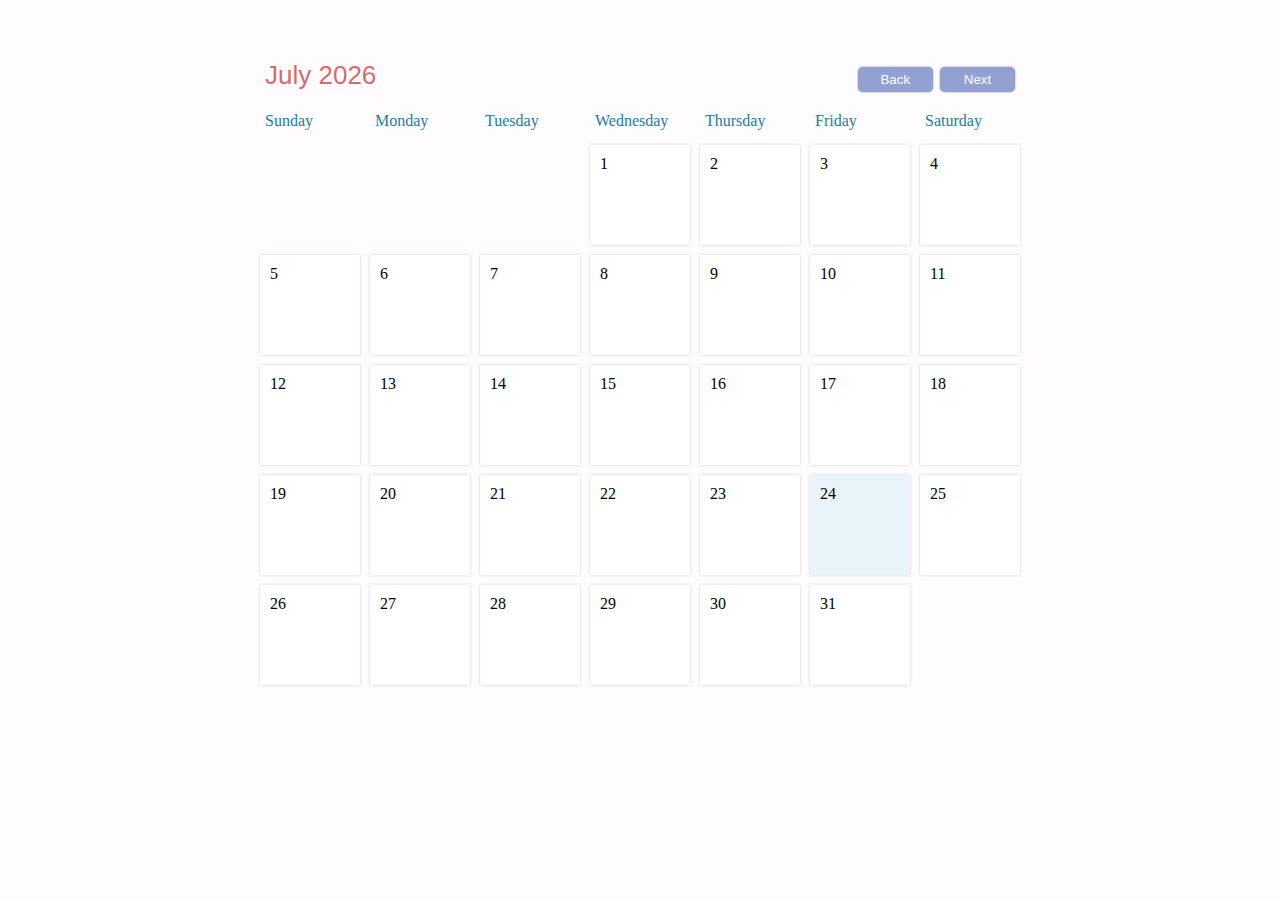
<file: JS-PROJECT/Calender/index.html>
<!DOCTYPE html>
<html lang="en">
  <head>
    <meta charset="UTF-8">
    <meta name="viewport" content="width=device-width, initial-scale=1.0">
    <title>Calendar App Vanilla JS</title>

    <link rel="stylesheet" href="style.css">
  </head>
  <body>
    
    <div id="container">
      <div id="header">
        <div id="monthDisplay"></div>
        <div>
          <button id="backButton">Back</button>
          <button id="nextButton">Next</button>
        </div>
      </div>

      <div id="weekdays">
        <div>Sunday</div>
        <div>Monday</div>
        <div>Tuesday</div>
        <div>Wednesday</div>
        <div>Thursday</div>
        <div>Friday</div>
        <div>Saturday</div>
      </div>

      <div id="calendar"></div>
    </div>

    <div id="newEventModal">
      <h2>New Event</h2>

      <input id="eventTitleInput" placeholder="Event Title" />

      <button id="saveButton">Save</button>
      <button id="cancelButton">Cancel</button>
    </div>

    <div id="deleteEventModal">
      <h2>Event</h2>

      <p id="eventText"></p>

      <button id="deleteButton">Delete</button>
      <button id="closeButton">Close</button>
    </div>

    <div id="modalBackDrop"></div>

    <script src="./script.js"></script>
  </body>
</html>
</file>
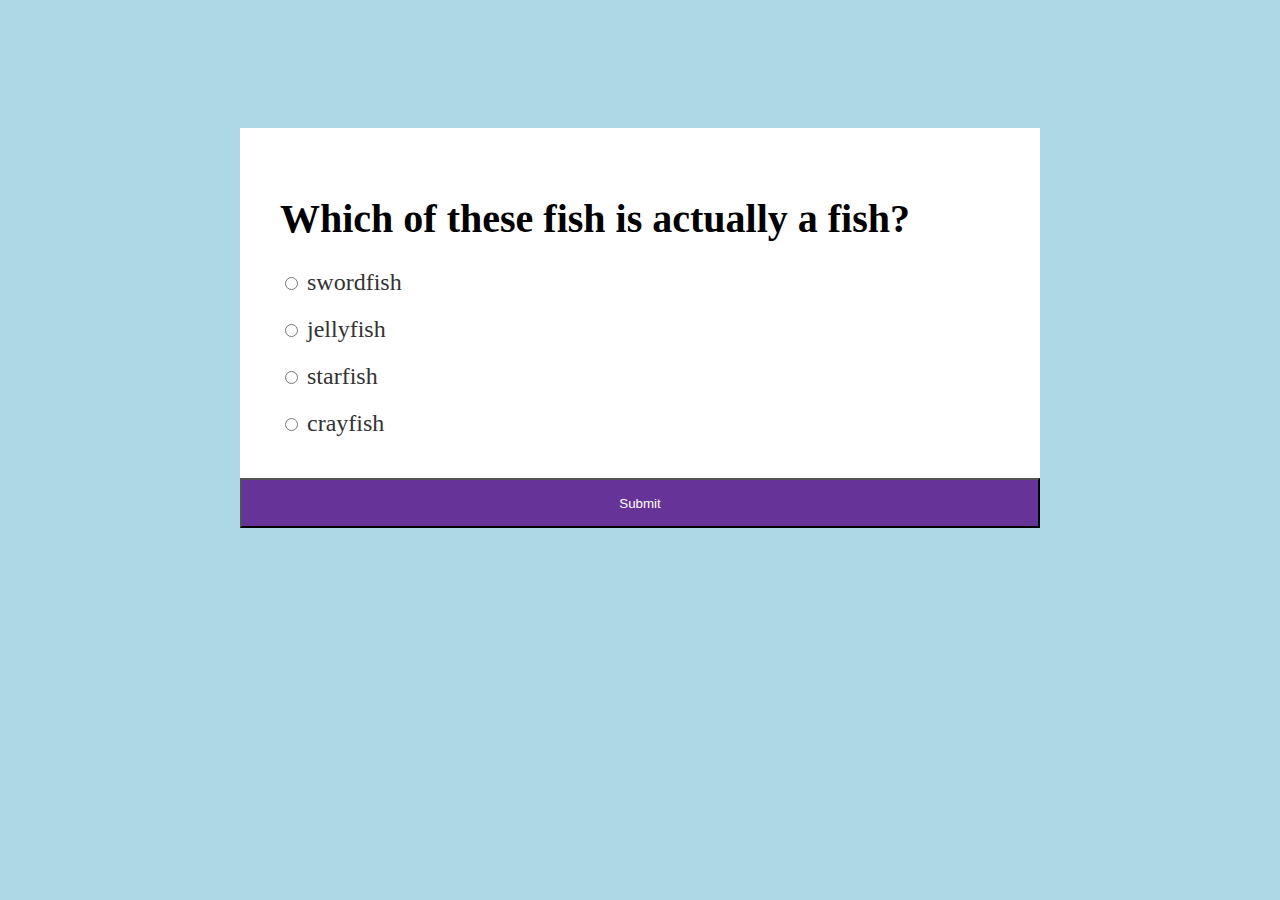
<file: JS-PROJECT/Quiz_app/quiz.html>
<!DOCTYPE html>
<html lang="en">
<head>
    <meta charset="UTF-8">
    <meta http-equiv="X-UA-Compatible" content="IE=edge">
    <meta name="viewport" content="width=device-width, initial-scale=1.0">
    <link href="https://fonts.googleapis.com/css2?family=Lato:wght@300;400;700&family=Montserrat:wght@300;400;500;700&display=swap" rel="stylesheet">
    <link rel="stylesheet" href="quiz.css">
    <title>Quiz App - Project-2</title>
</head>
<body>
   <div class="container">
    <div class="game">
        <div class="content">
            <h1 class="question"></h1>
            <div class="answers">
             
            </div>
            <button class="submit">Submit</button>
        </div>
    </div>
    <div class="result">
        <h1 class="title">Congratulations</h1>
        <h3 class="correct"></h3>
        <h3 class="wrong"></h3>
        <h2 class="score"></h2>
        <button class="playAgain">Play Again</button>
    </div>
   </div>
    <script src="quiz.js"></script>
</body>
</html>
</file>
<file: JS-PROJECT/Calender/style.css>
body {
    display: flex;
    margin-top: 50px;
    justify-content: center;
    background-color: #FFFCFF;
  }
  button {
    width: 75px;
    cursor: pointer;
    box-shadow: 0px 0px 2px gray;
    border: none;
    outline: none;
    padding: 5px;
    border-radius: 5px;
    color: white;
  }
  
  #header {
    padding: 10px;
    color: #d36c6c;
    font-size: 26px;
    font-family: sans-serif;
    display: flex;
    justify-content: space-between;
  }
  #header button {
    background-color:#92a1d1;
  }
  #container {
    width: 770px;
  }
  #weekdays {
    width: 100%;
    display: flex;
    color: #247BA0;
  }
  #weekdays div {
    width: 100px;
    padding: 10px;
  }
  #calendar {
    width: 100%;
    margin: auto;
    display: flex;
    flex-wrap: wrap;
  }
  .day {
    width: 100px;
    padding: 10px;
    height: 100px;
    cursor: pointer;
    box-sizing: border-box;
    background-color: white;
    margin: 5px;
    box-shadow: 0px 0px 3px #CBD4C2;
    display: flex;
    flex-direction: column;
    justify-content: space-between;
  }
  .day:hover {
    background-color: #e8faed;
  }
  
  .day + #currentDay {
    background-color:#e8f4fa;
  }
  .event {
    font-size: 10px;
    padding: 3px;
    background-color: #58bae4;
    color: white;
    border-radius: 5px;
    max-height: 55px;
    overflow: hidden;
  }
  .padding {
    cursor: default !important;
    background-color: #FFFCFF !important;
    box-shadow: none !important;
  }
  #newEventModal, #deleteEventModal {
    display: none;
    z-index: 20;
    padding: 25px;
    background-color: #e8f4fa;
    box-shadow: 0px 0px 3px black;
    border-radius: 5px;
    width: 350px;
    top: 100px;
    left: calc(50% - 175px);
    position: absolute;
    font-family: sans-serif;
  }
  #eventTitleInput {
    padding: 10px;
    width: 100%;
    box-sizing: border-box;
    margin-bottom: 25px;
    border-radius: 3px;
    outline: none;
    border: none;
    box-shadow: 0px 0px 3px gray;
  }
  #eventTitleInput.error {
    border: 2px solid red;
  }
  #cancelButton, #deleteButton {
    background-color: #d36c6c;
  }
  #saveButton, #closeButton {
    background-color: #92a1d1;
  }
  #eventText {
    font-size: 14px;
  }
  #modalBackDrop {
    display: none;
    top: 0px;
    left: 0px;
    z-index: 10;
    width: 100vw;
    height: 100vh;
    position: absolute;
    background-color: rgba(0,0,0,0.8);
  }
</file>
<file: JS-PROJECT/Quiz_app/quiz.css>
body{
    background: lightblue;
    display: flex;
    align-items: center;
    justify-content: center;
    margin-top: 10%;
}
.container{
    width: 800px;
    height: 400px;
    background: white;
    position: relative;
}
.game{
    /* display: none; */
}
.result{
    display: none;
    padding:50px;
    text-align: center;
}
.title{
    font-size: 40px;
}
.correct{
    color: green;
}
.wrong{
    color: red;
}
.playAgain{
    background: rebeccapurple;
    padding: 10px 20px;
    cursor: pointer;
    color: white;
    border: none;
}
.submit{
    width: 100%;
    height: 50px;
    background-color: rebeccapurple;
    cursor: pointer;
    color: white;
    position: absolute;
    bottom: 0px;
    left: 0px;
}
.content{
    padding: 40px;
}
.question{
    font-size: 40px;
}
.answer{
    font-size: 24px;
    color: #333;
    margin-bottom: 20px;
}
input{
    cursor: pointer;
}
</file>
